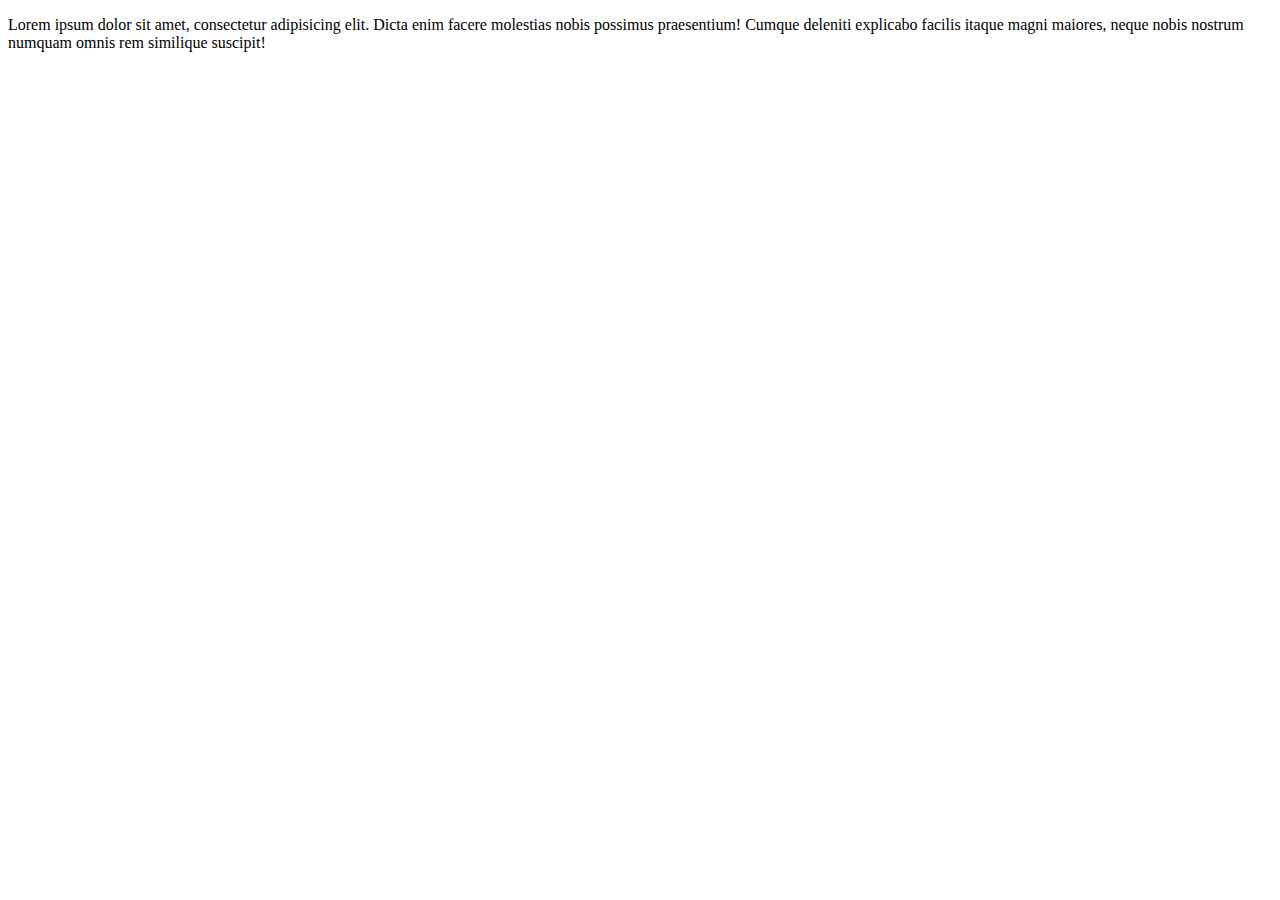
<file: about.html>
<!DOCTYPE html>
<html lang="en">
<head>
    <meta charset="UTF-8">
    <meta name="viewport" content="width=device-width, initial-scale=1.0">
    <link rel="stylesheet" href="">
    <title> GitDemo | about.html</title>
</head>
<body>


<p>
    Lorem ipsum dolor sit amet, consectetur adipisicing elit. Dicta enim facere molestias nobis possimus praesentium! Cumque deleniti explicabo facilis itaque magni maiores, neque nobis nostrum numquam omnis rem similique suscipit!
</p>

<script src=""></script>
</body>
</html>
</file>
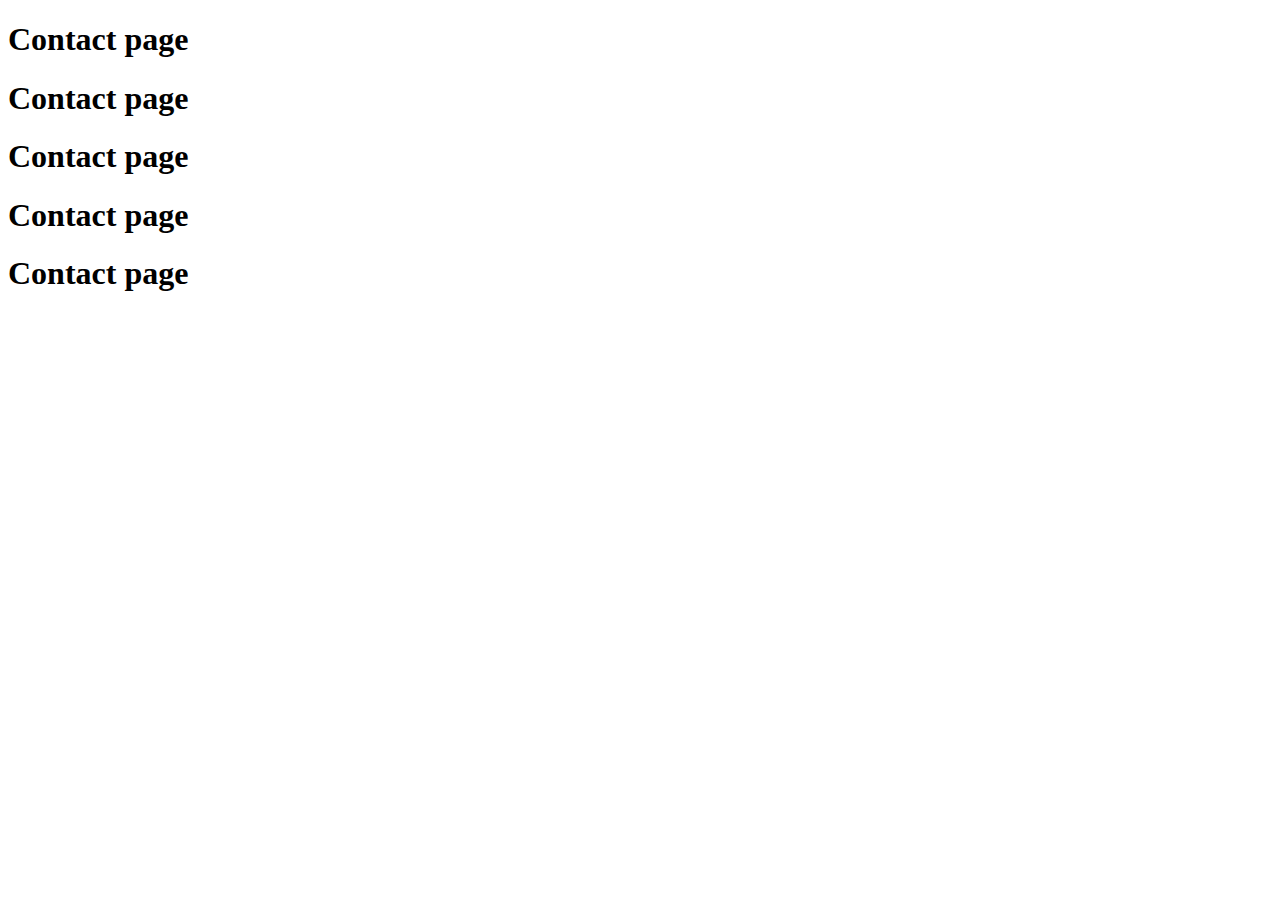
<file: contact.html>
<!DOCTYPE html>
<html lang="en">
<head>
    <meta charset="UTF-8">
    <meta name="viewport" content="width=device-width, initial-scale=1.0">
    <link rel="stylesheet" href="">
    <title> GitDemo | contact.html</title>
</head>
<body>

<h1>Contact page</h1>
<h1>Contact page</h1>
<h1>Contact page</h1>
<h1>Contact page</h1>
<h1>Contact page</h1>

<script src=""></script>
</body>
</html>
</file>
